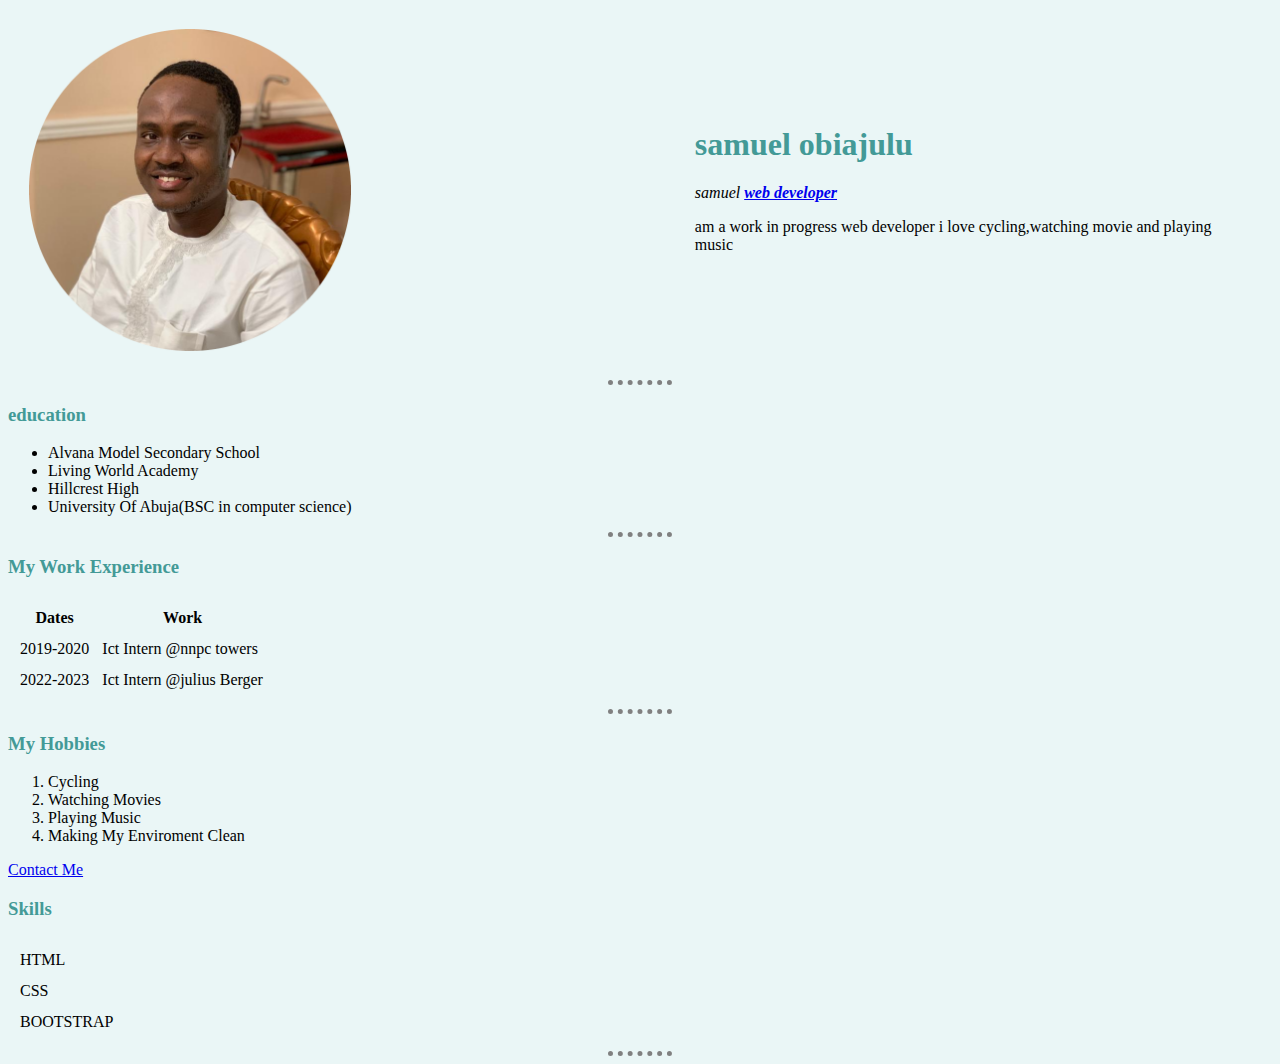
<file: index.html>
<html lang="en">
<head>
    <meta charset="UTF-8">
    <title>samuel personal site</title>
    <link rel="stylesheet" href="./style.css" />
</head>
<body>
    <table cellspacing="20">
        <tr>
            <td><img src="obi2.png" alt="obi profile picture"></td>
            <td><h1>samuel obiajulu</h1>
                <p><em>samuel <strong><a href="https://www.linkedin.com/in/obiajulu-samuel-39a17a229/">web developer</a></strong></em></p>
                <p>am a work in progress web developer i love cycling,watching movie and playing music</p>
            </td>
            
        </tr>
    </table>
    <hr>
    <h3>education</h3>
    <ul>
        <li>Alvana Model Secondary School</li>
        <li>Living World Academy</li>
        <li>Hillcrest High</li>
        <li>University Of Abuja(BSC in computer science)</li>
    </ul>
    <hr>
    <h3>My Work Experience</h3>
    <table cellspacing="11">
        <thead>
            <tr>
                <th>Dates</th>
                <th>Work</th>
            </tr>
        </thead>
        <tbody>
         <tr>
            <td>2019-2020</td>
            <td>Ict Intern @nnpc towers</td>
         </tr>
         <tr>
             <td>2022-2023</td>
             <td>Ict Intern @julius Berger</td>
         </tr>
        </tbody>
    </table>
    <hr>
    <h3>My Hobbies</h3>
    <ol>
        <li>Cycling</li>
        <li>Watching Movies</li>
        <li>Playing Music</li>
        <li>Making My Enviroment Clean</li>
    </ol>
    <a href="contact.html">Contact Me</a>
    <h3>Skills</h3>
    <table cellspacing="11">
        <tr>
            <td>HTML</td>
        </tr>
        <tr>
            <td>CSS</td>
        </tr>
        <tr>
            <td>BOOTSTRAP</td>
        </tr>
    </table>
    <hr>

</body>
</html>
</file>
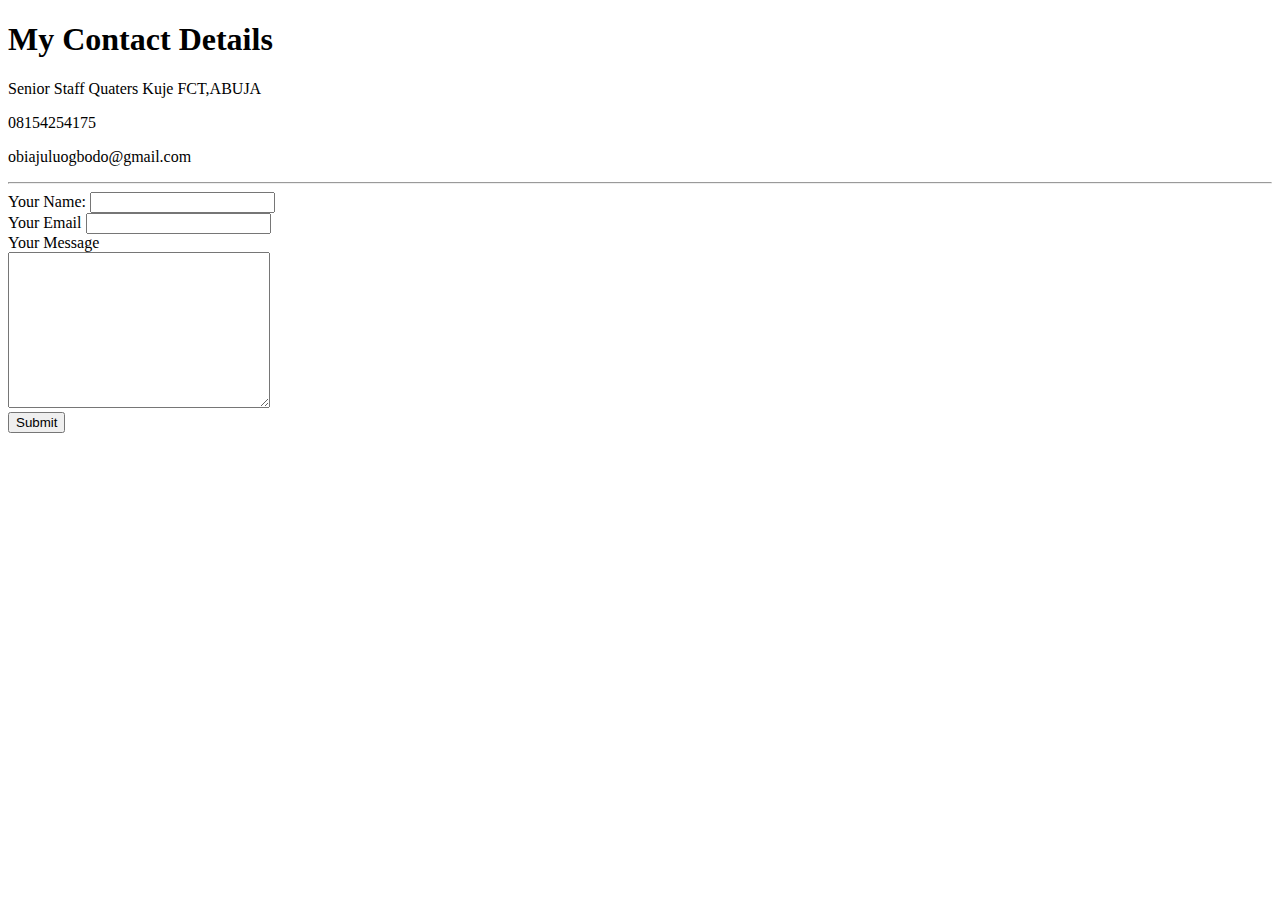
<file: contact.html>
<!DOCTYPE html>
<html lang="en">
<head>
    <meta charset="UTF-8">
    <title>contact me </title>
</head>
<body>
    <h1>My Contact Details</h1>
    <p>Senior Staff Quaters Kuje FCT,ABUJA</p>
    <p>08154254175</p>
    <p>obiajuluogbodo@gmail.com</p>
    <hr>
    <form action="mailto:info@google.com" method="post" enctype="text/plain">
        <label>Your Name:</label>
        <input type="text" name="MyName" value=""><br>
        <label>Your Email</label>
        <input type="email"name="MyEmail"><br>
        <label>Your Message</label><br>
        <textarea name="YourMessage" cols="30" rows="10"></textarea><br>
        <input type="submit">
    </form>
</body>
</html>
</file>
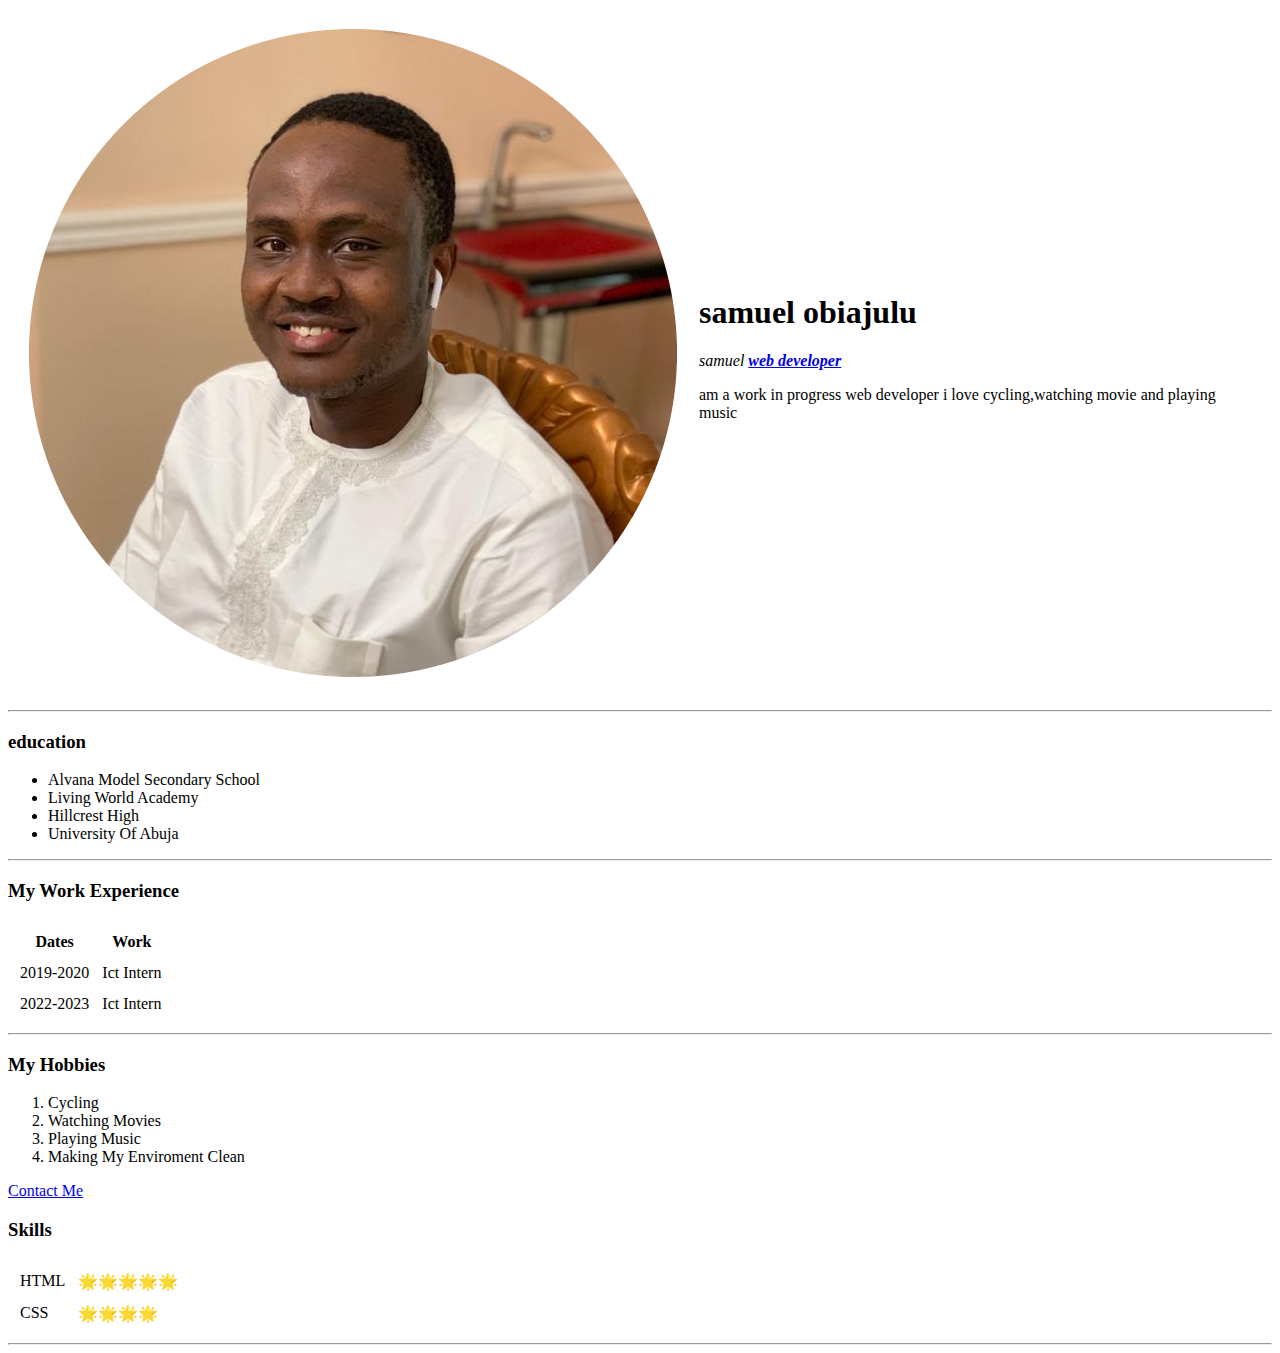
<file: personal site.html>
<!DOCTYPE html>
<html lang="en">
<head>
    <meta charset="UTF-8">
    <title>samuel personal site</title>
</head>
<body>
    <table cellspacing="20">
        <tr>
            <td><img src="obi2.png" alt="obi profile picture"></td>
            <td><h1>samuel obiajulu</h1>
                <p><em>samuel <strong><a href="https://www.linkedin.com/in/obiajulu-samuel-39a17a229/">web developer</a></strong></em></p>
                <p>am a work in progress web developer i love cycling,watching movie and playing music</p>
            </td>
            
        </tr>
    </table>
    <hr>
    <h3>education</h3>
    <ul>
        <li>Alvana Model Secondary School</li>
        <li>Living World Academy</li>
        <li>Hillcrest High</li>
        <li>University Of Abuja</li>
    </ul>
    <hr>
    <h3>My Work Experience</h3>
    <table cellspacing="11">
        <thead>
            <tr>
                <th>Dates</th>
                <th>Work</th>
            </tr>
        </thead>
        <tbody>
         <tr>
            <td>2019-2020</td>
            <td>Ict Intern</td>
         </tr>
         <tr>
             <td>2022-2023</td>
             <td>Ict Intern</td>
         </tr>
        </tbody>
    </table>
    <hr>
    <h3>My Hobbies</h3>
    <ol>
        <li>Cycling</li>
        <li>Watching Movies</li>
        <li>Playing Music</li>
        <li>Making My Enviroment Clean</li>
    </ol>
    <a href="contact.html">Contact Me</a>
    <h3>Skills</h3>
    <table cellspacing="11">
        <tr>
            <td>HTML</td>
            <td>🌟🌟🌟🌟🌟</td>
        </tr>
        <tr>
            <td>CSS</td>
            <td>🌟🌟🌟🌟</td>
        </tr>
    </table>
    <hr>

</body>
</html>
</file>
<file: style.css>
body{
    background-color: #EAF6F6;
}

hr{
   border-style: none;
   border-top-style: dotted;
   border-color: grey;
   border-width: 5px;
   width: 5%;
}

h1,h3{
    color: #439A97;
}

img{
    width: 50%;
}
</file>
